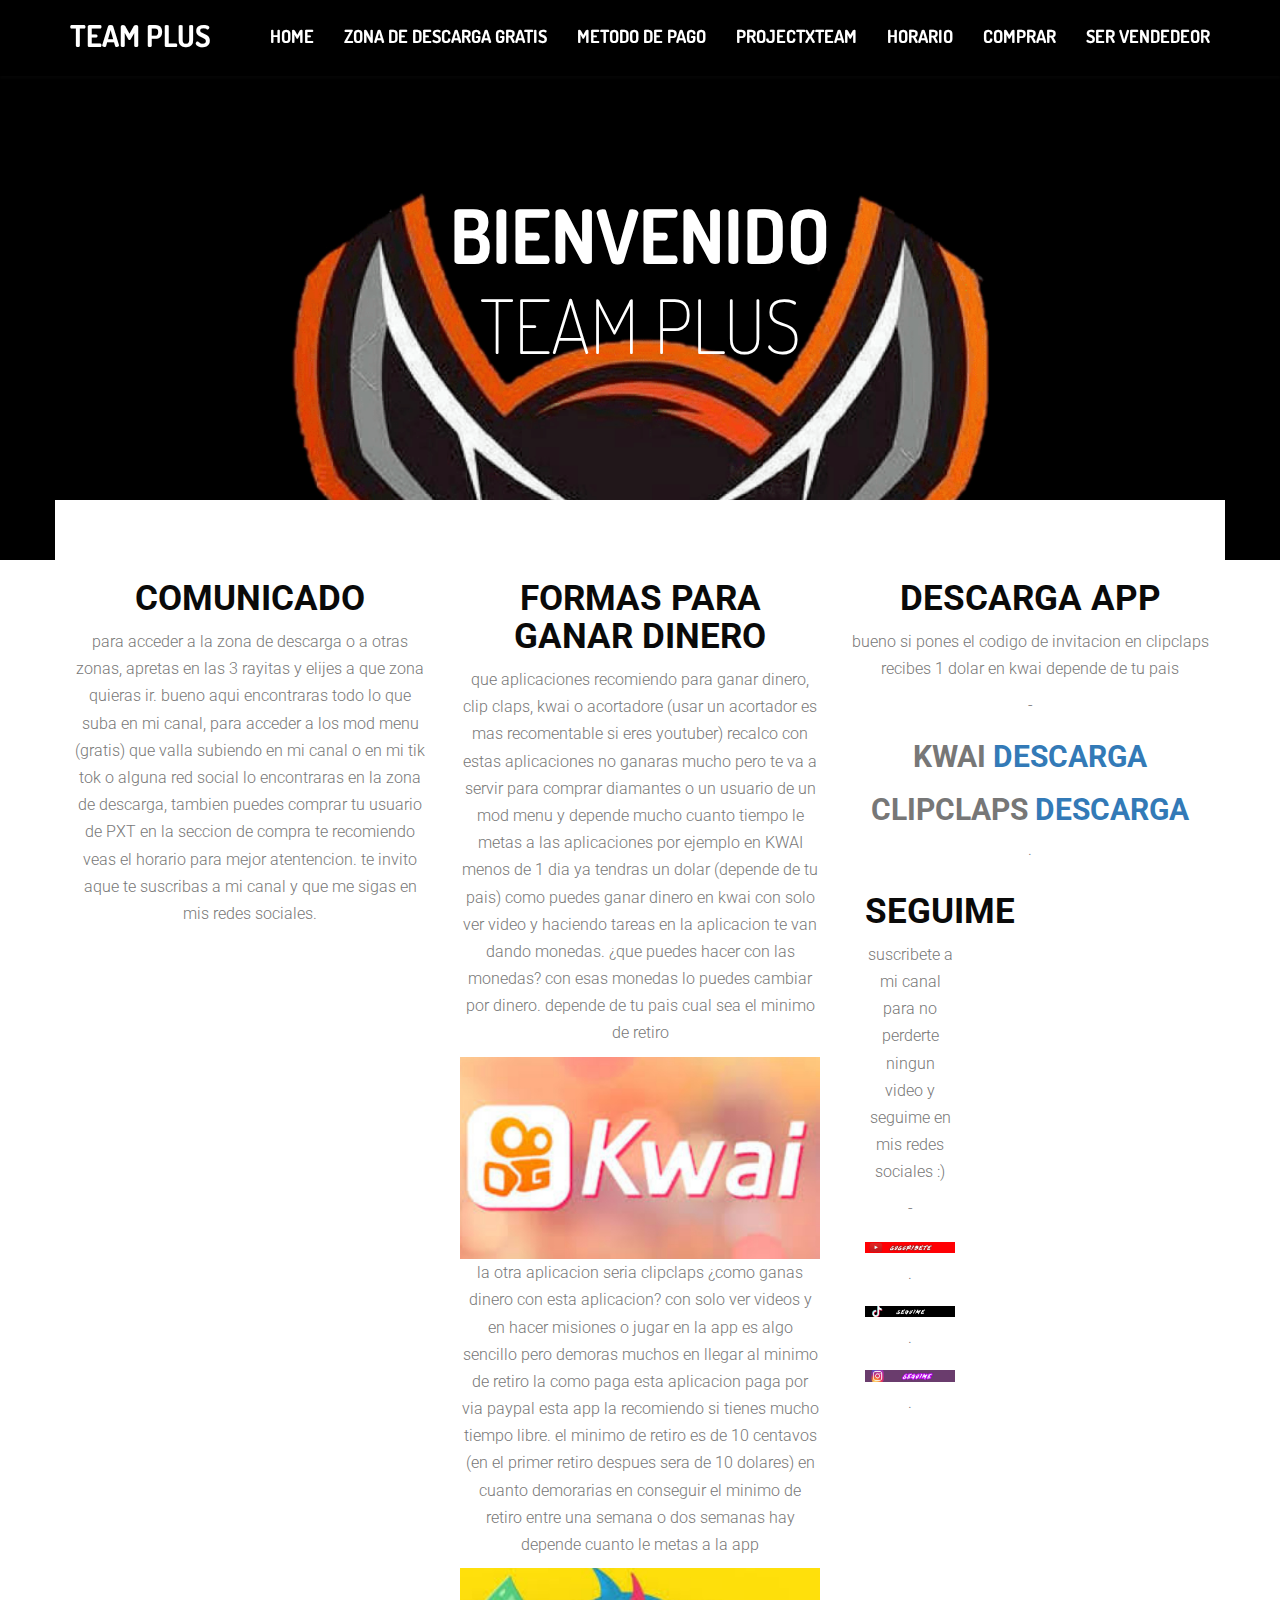
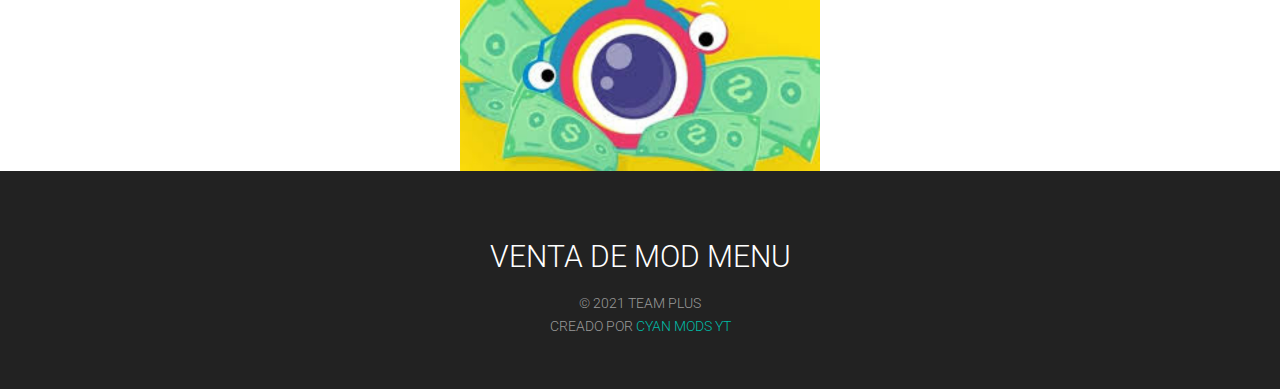
<file: index.html>
<!DOCTYPE html>
<html>
<head>
<meta charset="utf-8">
<title>VENTA DE MOD MENU PXT</title>
<meta name="viewport" content="width=device-width, initial-scale=1.0">
<meta name="generator" content="">
<link href="img2/logopagina2.png" rel="icon">
<link href="img2/logopagina2.png" rel="apple-touch-icon">
<link href="css/bootstrap.min.css" rel="stylesheet">
<link href="https://maxcdn.bootstrapcdn.com/font-awesome/4.6.3/css/font-awesome.min.css" rel="stylesheet">
<link href="css/style.css" rel="stylesheet">
<link href="https://fonts.googleapis.com/css?family=Dosis:200,300,400,500,600,700" rel="stylesheet">
<link href="https://fonts.googleapis.com/css?family=Roboto:200,300,400,500,600,700" rel="stylesheet">
</head>
<body>


<!-- HEADER =============================-->
<header class="item header margin-top-0">
<div class="wrapper">
	<nav role="navigation" class="navbar navbar-white navbar-embossed navbar-lg navbar-fixed-top">
	<div class="container">
		<div class="navbar-header">
			<button data-target="#navbar-collapse-02" data-toggle="collapse" class="navbar-toggle" type="button">
			<i class="fa fa-bars"></i>
			<span class="sr-only">Toggle navigation</span>
			</button>
			<a href="index.html" class="navbar-brand brand"> TEAM PLUS </a>
		</div>
		<div id="navbar-collapse-02" class="collapse navbar-collapse">
			<ul class="nav navbar-nav navbar-right">
				<li class="propClone"><a href="index.html">HOME</a></li>
				<li class="propClone"><a href="zonadescarg.html">ZONA DE DESCARGA GRATIS</a></li>
				<li class="propClone"><a href="home.html">METODO DE PAGO</a></li>
				<li class="propClone"><a href="shop.html">PROJECTXTEAM</a></li>
				<li class="propClone"><a href="product.html">HORARIO</a></li>
				<li class="propClone"><a href="checkout.html">COMPRAR</a></li>
				<li class="propClone"><a href="contact.html">SER VENDEDEOR</a></li>
			</ul>
		</div>
	</div>
	</nav>
	<div class="container">
		<div class="row">
			<div class="col-md-12 text-center">
				<div class="text-homeimage">
					<div class="maintext-image" data-scrollreveal="enter top over 1.5s after 0.1s">
						BIENVENIDO
					</div>
					<div class="subtext-image" data-scrollreveal="enter bottom over 1.7s after 0.3s">
						TEAM PLUS
					</div>
				</div>
			</div>
		</div>
	</div>
</div>
</header>


<!-- STEPS =============================-->
<div class="item content">
	<div class="container toparea">
		<div class="row text-center">
			<div class="col-md-4">
				<div class="col editContent">
					<h2 class="numbertext">COMUNICADO</h2>
					<p>
						para acceder a la zona de descarga o a otras zonas, apretas en las 3 rayitas y elijes a que zona quieras ir. bueno aqui encontraras todo lo que suba en mi canal, para acceder a los mod menu (gratis) que valla subiendo en mi canal o en mi tik tok o alguna red social lo encontraras en la zona de descarga, tambien puedes comprar tu usuario de PXT en la seccion de compra te recomiendo veas el horario para mejor atentencion. te invito aque te suscribas a mi canal y que me sigas en mis redes sociales.
					</p>
				</div>
				<!-- /.col-md-4 -->
			</div>
			<!-- /.col-md-4 col -->
			<div class="col-md-4 editContent">
				<div class="col">
					<h3 class="numbertext">FORMAS PARA GANAR DINERO</h3>
					<p>
						que aplicaciones recomiendo para ganar dinero, clip claps, kwai o acortadore (usar un acortador es mas recomentable si eres youtuber) recalco con estas aplicaciones no ganaras mucho pero te va a servir para comprar diamantes o un usuario de un mod menu y depende mucho cuanto tiempo le metas a las aplicaciones por ejemplo en KWAI menos de 1 dia ya tendras un dolar (depende de tu pais) como puedes ganar dinero en kwai con solo ver video y haciendo tareas en la aplicacion te van dando monedas. ¿que puedes hacer con las monedas? con esas monedas lo puedes cambiar por dinero. depende de tu pais cual sea el minimo de retiro
					</p>
					<img src="img2/WhatsApp Image 2021-09-13 at 4.49.31 PM (1).jpeg" alt="height="50px" width="400px">
				<p>
					la otra aplicacion seria clipclaps ¿como ganas dinero con esta aplicacion? con solo ver videos y en hacer misiones o jugar en la app es algo sencillo pero demoras muchos en llegar al minimo de retiro la como paga esta aplicacion paga por via paypal esta app la recomiendo si tienes mucho tiempo libre. el minimo de retiro es de 10 centavos (en el primer retiro despues sera de 10 dolares) en cuanto demorarias en conseguir el minimo de retiro entre una semana o dos semanas hay depende cuanto le metas a la app
				</p>
				<img src="img2/WhatsApp Image 2021-09-13 at 4.49.31 PM.jpeg" alt="heigth="50px" width="400px">
				</div>
				<!-- /.col -->
			</div>
			<!-- /.col-md-4 col -->
			<div class="col-md-4 editContent">
				<div class="col">
					<h3 class="numbertext">DESCARGA APP</h3>
					<p>
		            bueno si pones el codigo de invitacion en clipclaps recibes 1 dolar en kwai depende de tu pais
					</p>
					<p>-</p>
					<h2>
					KWAI <a href="https://s.kwai.app/s/fqtd8sKl">DESCARGA</a>
					</h2>
					<h2>
					CLIPCLAPS <a href="https://h5.cc.lerjin.com/propaganda/#/community?clapcode=8749288479">DESCARGA</a>
				    </h2>
					<p>.</p>
					<div class="col-md-4 editContent">
						<div class="col">
							<h1 class="numbertext">SEGUIME</h1>
							<p>
						    suscribete a mi canal para no perderte ningun video y seguime en mis redes sociales :)
							</p>
							<p>-</p>
                    <div align="center">
						<a href="https://www.youtube.com/channel/UCxDr0sKDILUOcjv1WoqtRjA"> <img src="img2/youtube.jpeg" alt="" class="img-fluid"></a>
					</div>
					<p>.</p>
					<div align="center">
						<a href="https://www.tiktok.com/@cyan.mods.yt.oficial?"> <img src="img2/tiktok.jpeg" alt="" class="img-fluid"></a>
					</div>
					<p>.</p>
					<div align="center">
						<a href="https://www.instagram.com/cyanmodsyt/?hl=es"> <img src="img2/instagram.jpeg" alt="" class="img-fluid"></a>
					</div>
					<p>.</p>
				</div
			</div>
		</div>
	</div>
		</div>
	</div>
</div>

	<!-- LATEST ITEMS =============================-->


<!-- TESTIMONIAL =============================-->



<!-- CALL TO ACTION =============================-->


<!-- FOOTER =============================-->
<div class="footer text-center">
	<div class="container">
		<div class="row">
			<p class="footernote">
			VENTA DE MOD MENU
			</p>
			<p>
	&copy; 2021 TEAM PLUS<br/>
				CREADO POR <a href="https://www.youtube.com/channel/UCxDr0sKDILUOcjv1WoqtRjA">CYAN MODS YT</a>
			</p>
		</div>
	</div>
</div>

<!-- SCRIPTS =============================-->
<script src="js/jquery-.js"></script>
<script src="js/bootstrap.min.js"></script>
<script src="js/anim.js"></script>
<script>
//----HOVER CAPTION---/
jQuery(document).ready(function ($) {
	$('.fadeshop').hover(
		function(){
			$(this).find('.captionshop').fadeIn(150);
		},
		function(){
			$(this).find('.captionshop').fadeOut(150);
		}
	);
});
</script>
</body>
</html>
</file>
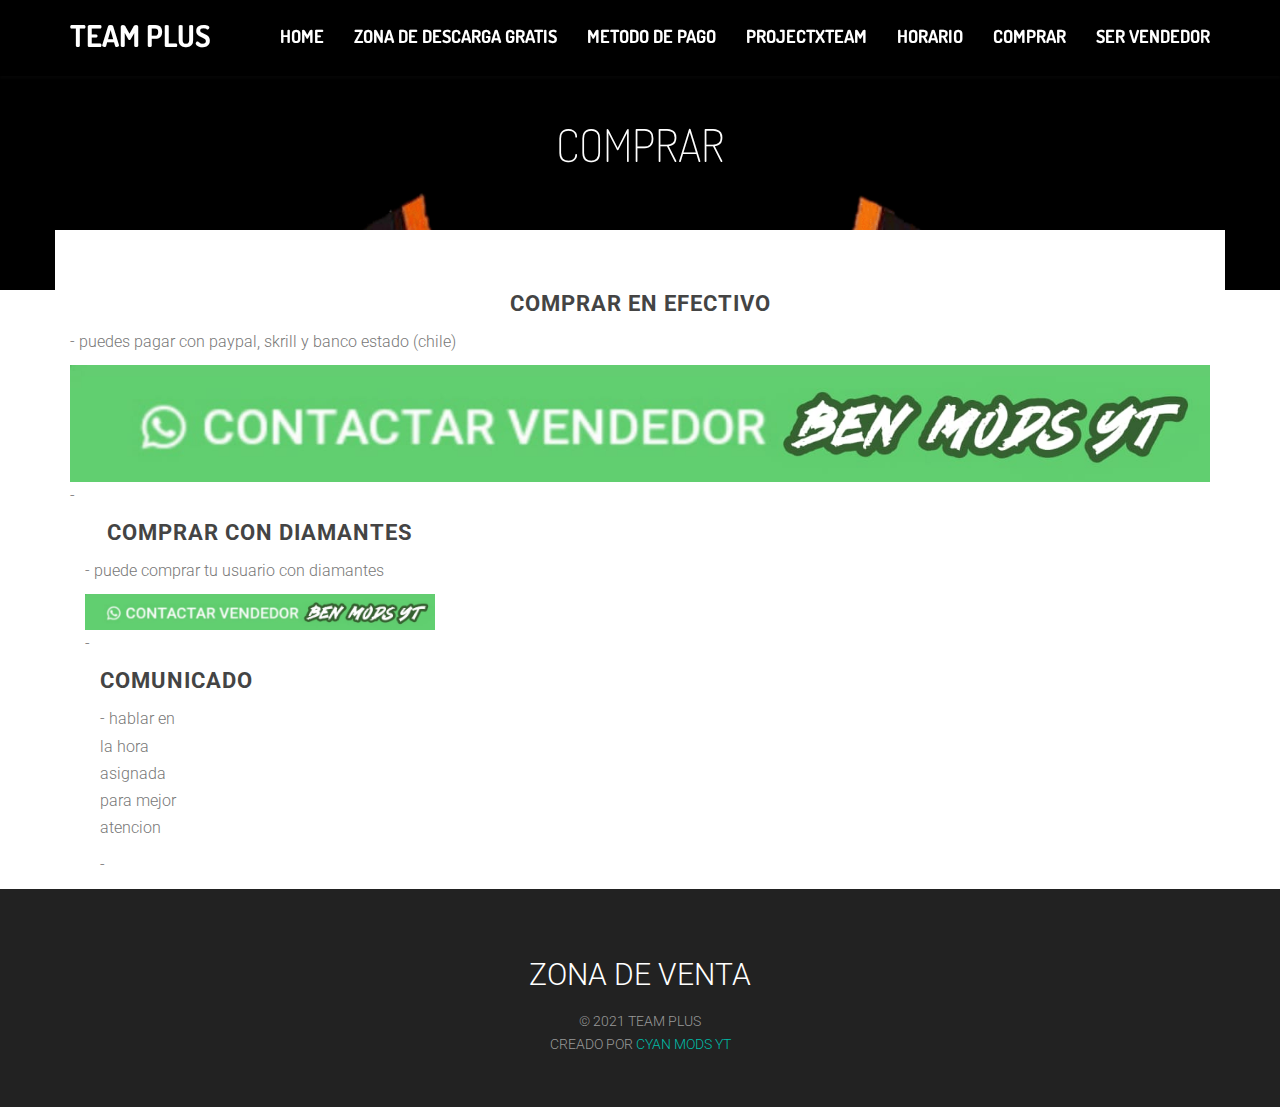
<file: checkout.html>
<!DOCTYPE html>
<html>
<head>
<meta charset="utf-8">
<title>VENTA DE MOD MENU PXT</title>
<meta name="viewport" content="width=device-width, initial-scale=1.0">
<meta name="generator" content="">
<link href="img2/logopagina2.png" rel="icon">
<link href="img2/logopagina2.png" rel="apple-touch-icon">
<link href="css/bootstrap.min.css" rel="stylesheet">
<link href="https://maxcdn.bootstrapcdn.com/font-awesome/4.6.3/css/font-awesome.min.css" rel="stylesheet">
<link href="css/style.css" rel="stylesheet">
<link href="https://fonts.googleapis.com/css?family=Dosis:200,300,400,500,600,700" rel="stylesheet">
<link href="https://fonts.googleapis.com/css?family=Roboto:200,300,400,500,600,700" rel="stylesheet">
</head>
<body>

<!-- HEADER =============================-->
<header class="item header margin-top-0">
<div class="wrapper">
	<nav role="navigation" class="navbar navbar-white navbar-embossed navbar-lg navbar-fixed-top">
	<div class="container">
		<div class="navbar-header">
			<button data-target="#navbar-collapse-02" data-toggle="collapse" class="navbar-toggle" type="button">
			<i class="fa fa-bars"></i>
			<span class="sr-only">Toggle navigation</span>
			</button>
			<a href="index.html" class="navbar-brand brand"> TEAM PLUS </a>
		</div>
		<div id="navbar-collapse-02" class="collapse navbar-collapse">
			<ul class="nav navbar-nav navbar-right">
				<li class="propClone"><a href="index.html">HOME</a></li>
				<li class="propClone"><a href="zonadescarg.html">ZONA DE DESCARGA GRATIS</a></li>
				<li class="propClone"><a href="home.html">METODO DE PAGO</a></li>
				<li class="propClone"><a href="shop.html">PROJECTXTEAM </a></li>
				<li class="propClone"><a href="product.html">HORARIO</a></li>
				<li class="propClone"><a href="checkout.html">COMPRAR</a></li>
				<li class="propClone"><a href="contact.html">SER VENDEDOR</a></li>
			</ul>
		</div>
	</div>
	</nav>
	<div class="container">
		<div class="row">
			<div class="col-md-12 text-center">
				<div class="text-pageheader">
					<div class="subtext-image" data-scrollreveal="enter bottom over 1.7s after 0.0s">
						COMPRAR
					</div>
				</div>
			</div>
		</div>
	</div>
</div>
</header>

<!-- CONTENT =============================-->
<section class="item content">
<div class="container toparea">
	<div class="underlined-title">
		<div class="editContent">
			<h1 class="text-center latestitems">COMPRAR EN EFECTIVO</h1>
			<p>
				- puedes pagar con paypal, skrill y banco estado (chile)
			</p>
			<div align="center">
				<a href="https://wa.me/56930959575?text=Hola%20BEN%20MODS%20YT,%20quiero%20comprar%20el%20projectxteam"> <img src="img2/contacto3.jpeg" alt="" class="img-fluid"></a>
			</div>
			<p>      -     </p>
			<div class="col-md-4 editContent">
				<div class="col">
					<h1 class="text-center latestitems">COMPRAR CON DIAMANTES</h1>
					<p>-  puede comprar tu usuario con diamantes</p>
					<div align="center">
						<a href="https://wa.me/56930959575?text=Hola%20BEN%20MODS%20YT,%20quiero%20comprar%20el%20projectxteam"> <img src="img2/contacto3.jpeg" alt="" class="img-fluid"></a>
					</div>
<p>-</p>
			<div class="col-md-4 editContent">
				<div class="col">
					<h1 class="text-center latestitems">COMUNICADO</h1>
					<p>- hablar en la hora asignada para mejor atencion</p>
					<p>-</p>
		</div>
	</div>
</div>
</section>

<!-- FOOTER =============================-->
<div class="footer text-center">
	<div class="container">
		<div class="row">
			<p class="footernote">
			ZONA DE VENTA
			</p>
			<p>
	&copy; 2021 TEAM PLUS<br/>
				CREADO POR <a href="https://www.youtube.com/channel/UCxDr0sKDILUOcjv1WoqtRjA">CYAN MODS YT</a>
			</p>
		</div>
	</div>
</div>

<!-- SCRIPTS =============================-->
<script src="js/jquery-.js"></script>
<script src="js/bootstrap.min.js"></script>
<script src="js/anim.js"></script>

</body>
</html>
</file>
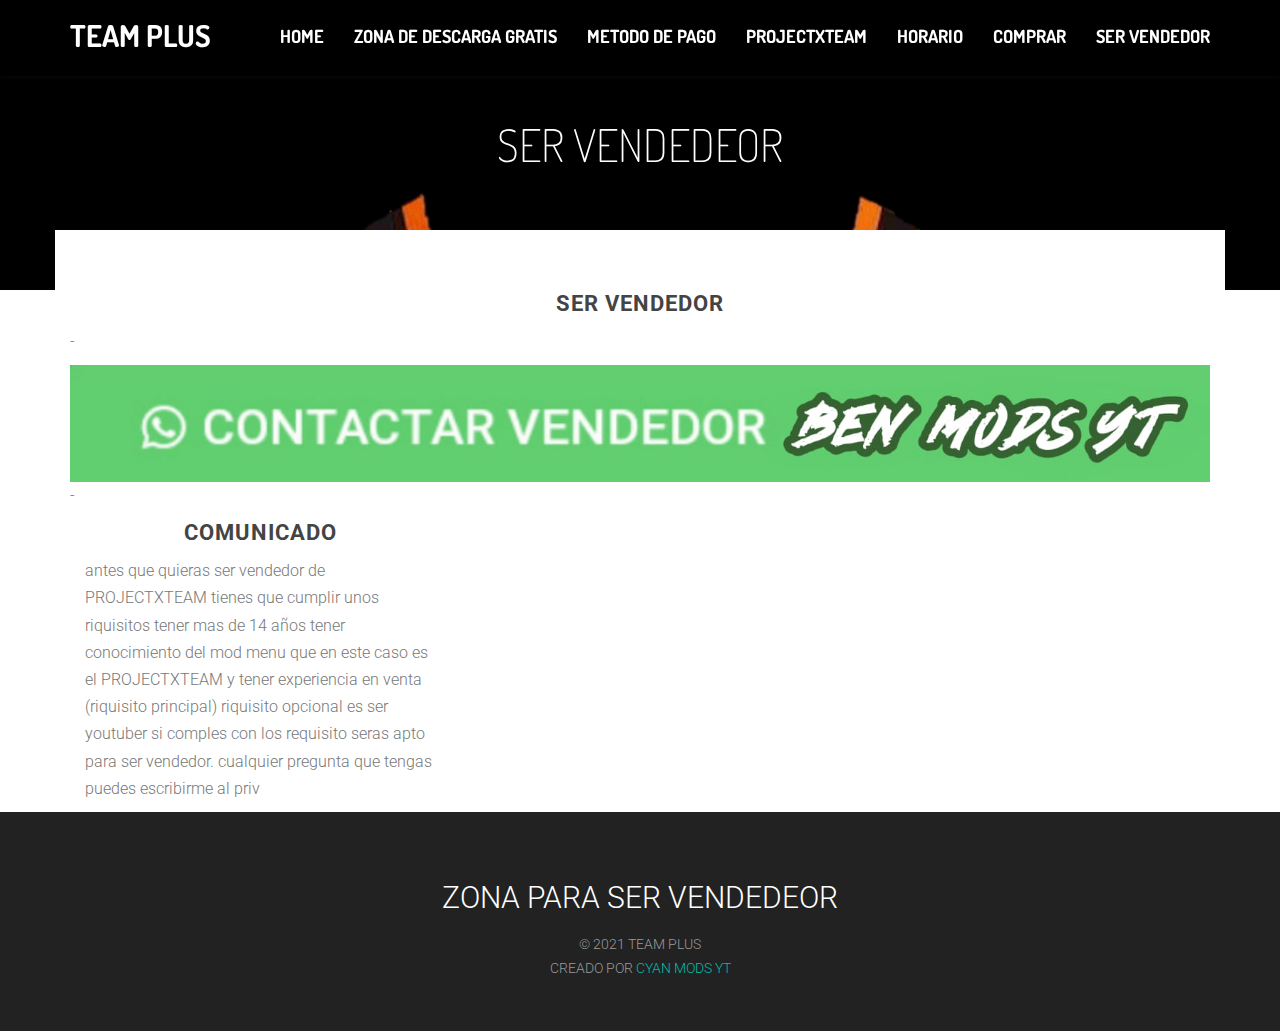
<file: contact.html>
<!DOCTYPE html>
<html>
<head>
<meta charset="utf-8">
<title>VENTA DE MOD MENU PXT</title>
<meta name="viewport" content="width=device-width, initial-scale=1.0">
<meta name="generator" content="">
<link href="img2/logopagina2.png" rel="icon">
<link href="img2/logopagina2.png" rel="apple-touch-icon">
<link href="css/bootstrap.min.css" rel="stylesheet">
<link href="https://maxcdn.bootstrapcdn.com/font-awesome/4.6.3/css/font-awesome.min.css" rel="stylesheet">
<link href="css/style.css" rel="stylesheet">
<link href="https://fonts.googleapis.com/css?family=Dosis:200,300,400,500,600,700" rel="stylesheet">
<link href="https://fonts.googleapis.com/css?family=Roboto:200,300,400,500,600,700" rel="stylesheet">
</head>
<body>

<!-- HEADER =============================-->
<header class="item header margin-top-0">
<div class="wrapper">
	<nav role="navigation" class="navbar navbar-white navbar-embossed navbar-lg navbar-fixed-top">
	<div class="container">
		<div class="navbar-header">
			<button data-target="#navbar-collapse-02" data-toggle="collapse" class="navbar-toggle" type="button">
			<i class="fa fa-bars"></i>
			<span class="sr-only">Toggle navigation</span>
			</button>
			<a href="index.html" class="navbar-brand brand"> TEAM PLUS </a>
		</div>
		<div id="navbar-collapse-02" class="collapse navbar-collapse">
			<ul class="nav navbar-nav navbar-right">
				<li class="propClone"><a href="index.html">HOME</a></li>
				<li class="propClone"><a href="zonadescarg.html">ZONA DE DESCARGA GRATIS</a></li>
				<li class="propClone"><a href="home.html">METODO DE PAGO</a></li>
				<li class="propClone"><a href="shop.html">PROJECTXTEAM</a></li>
				<li class="propClone"><a href="product.html">HORARIO</a></li>
				<li class="propClone"><a href="checkout.html">COMPRAR</a></li>
				<li class="propClone"><a href="contact.html">SER VENDEDOR</a></li>
			</ul>
		</div>
	</div>
	</nav>
	<div class="container">
		<div class="row">
			<div class="col-md-12 text-center">
				<div class="text-pageheader">
					<div class="subtext-image" data-scrollreveal="enter bottom over 1.7s after 0.0s">
						 SER VENDEDEOR
					</div>
				</div>
			</div>
		</div>
	</div>
</div>
</header>
<!-- CONTENT =============================-->
<section class="item content">
<div class="container toparea">
	<div class="underlined-title">
		<div class="editContent">
			<h1 class="text-center latestitems">SER VENDEDOR</h1>
			<p>-</p>
			<div align="center">
				<a href="https://wa.me/56930959575?text=Hola%20BEN%20MODS%20YT,%20quiero%20comprar%20el%20projectxteam"> <img src="img2/contacto3.jpeg" alt="" class="img-fluid"></a>
			</div>
			<p>-</p>
			<div class="col-md-4 editContent">
				<div class="col">
					<h1 class="text-center latestitems">COMUNICADO</h1>
					<p>antes que quieras ser vendedor de PROJECTXTEAM tienes que cumplir unos riquisitos tener mas de 14 años tener conocimiento del mod menu que en este caso es el PROJECTXTEAM y tener experiencia en venta (riquisito principal) riquisito opcional es ser youtuber si comples con los requisito seras apto para ser vendedor. cualquier pregunta que tengas puedes escribirme al priv</p>
		</div>
	</div>
</div>
</section>
<!-- CALL TO ACTION =============================-->
<!-- FOOTER =============================-->
<div class="footer text-center">
	<div class="container">
		<div class="row">
			<p class="footernote">
			ZONA PARA SER VENDEDEOR
			</p>
			<p>
	&copy; 2021 TEAM PLUS<br/>
				CREADO POR <a href="https://www.youtube.com/channel/UCxDr0sKDILUOcjv1WoqtRjA">CYAN MODS YT</a>
			</p>
		</div>
	</div>
</div>
<!-- SCRIPTS =============================-->
<script src="js/jquery-.js"></script>
<script src="js/bootstrap.min.js"></script>
<script src="js/anim.js"></script>
<script src="js/validate.js"></script>
</body>
</html>
</file>
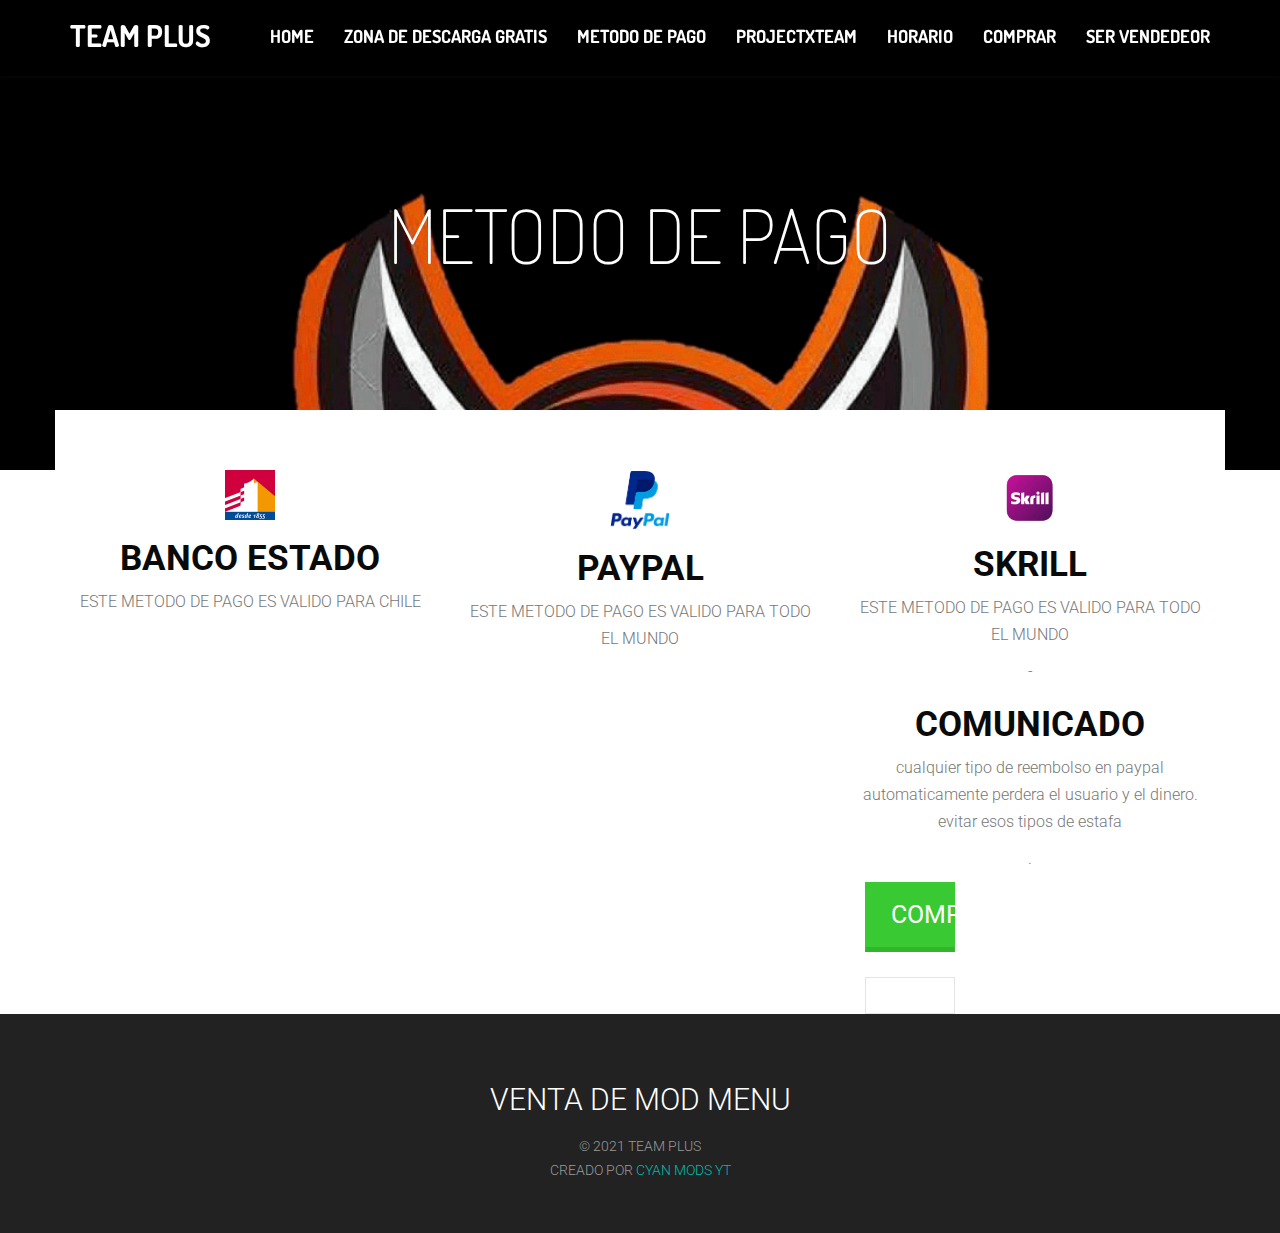
<file: home.html>
<!DOCTYPE html>
<html>
<head>
<meta charset="utf-8">
<title>VENTA DE MOD MENU PXT</title>
<meta name="viewport" content="width=device-width, initial-scale=1.0">
<meta name="generator" content="">
<link href="img2/logopagina2.png" rel="icon">
<link href="img2/logopagina2.png" rel="apple-touch-icon">
<link href="css/bootstrap.min.css" rel="stylesheet">
<link href="https://maxcdn.bootstrapcdn.com/font-awesome/4.6.3/css/font-awesome.min.css" rel="stylesheet">
<link href="css/style.css" rel="stylesheet">
<link href="https://fonts.googleapis.com/css?family=Dosis:200,300,400,500,600,700" rel="stylesheet">
<link href="https://fonts.googleapis.com/css?family=Roboto:200,300,400,500,600,700" rel="stylesheet">
</head>
<body>


<!-- HEADER =============================-->
<header class="item header margin-top-0">
<div class="wrapper">
	<nav role="navigation" class="navbar navbar-white navbar-embossed navbar-lg navbar-fixed-top">
	<div class="container">
		<div class="navbar-header">
			<button data-target="#navbar-collapse-02" data-toggle="collapse" class="navbar-toggle" type="button">
			<i class="fa fa-bars"></i>
			<span class="sr-only">Toggle navigation</span>
			</button>
			<a href="index.html" class="navbar-brand brand"> TEAM PLUS </a>
		</div>
		<div id="navbar-collapse-02" class="collapse navbar-collapse">
			<ul class="nav navbar-nav navbar-right">
                <li class="propClone"><a href="index.html">HOME</a></li>
				<li class="propClone"><a href="zonadescarg.html">ZONA DE DESCARGA GRATIS</a></li>
				<li class="propClone"><a href="home.html">METODO DE PAGO</a></li>
				<li class="propClone"><a href="shop.html">PROJECTXTEAM</a></li>
				<li class="propClone"><a href="product.html">HORARIO</a></li>
				<li class="propClone"><a href="checkout.html">COMPRAR</a></li>
				<li class="propClone"><a href="contact.html">SER VENDEDEOR</a></li>
			</ul>
		</div>
	</div>
	</nav>
	<div class="container">
		<div class="row">
			<div class="col-md-12 text-center">
				<div class="text-homeimage">
					<div class="subtext-image" data-scrollreveal="enter bottom over 1.7s after 0.3s">
						METODO DE PAGO
					</div>
				</div>
			</div>
		</div>
	</div>
</div>
</header>


<!-- STEPS =============================-->
<div class="item content">
	<div class="container toparea">
		<div class="row text-center">
			<div class="col-md-4">
				<div class="col editContent">
					<img src="img2/logo-banco-estado_fb.png" alt="height="50px" width="50px">
					<h3 class="numbertext">BANCO ESTADO</h3>
					<p>
						ESTE METODO DE PAGO ES VALIDO PARA CHILE 
					</p>
				</div>
				<!-- /.col-md-4 -->
			</div>
			<!-- /.col-md-4 col -->
			<div class="col-md-4 editContent">
				<div class="col">
					<img src="img2/paypal (1).png" alt="height="50px" width="60px">
					<h3 class="numbertext">PayPal</h3>
					<p>
						ESTE METODO DE PAGO ES VALIDO PARA TODO EL MUNDO
					</p>
				</div>
				<!-- /.col -->
			</div>
			<!-- /.col-md-4 col -->
			<div class="col-md-4 editContent">
				<div class="col">
					<img src="img2/skrill.jpg" alt="height="50px" width="80px">
					<h3 class="numbertext">SKRILL</h3>
					<p>
					ESTE METODO DE PAGO ES VALIDO PARA TODO EL MUNDO
					</p>
					<p>-</p>
                    <h3 class="numbertext">COMUNICADO</h3>
                    <p>
                    cualquier tipo de reembolso en paypal automaticamente perdera el usuario y el dinero. evitar esos tipos de estafa
                    </p>
                    <p>.</p>
					<div class="col-md-4">
						<a href="checkout.html" class="btn btn-buynow">COMPRAR</a>
						<div class="properties-box">
						</div>
					</div>
				</div>
			</div>
		</div>
	</div>
</div>

	<!-- LATEST ITEMS =============================-->


<!-- TESTIMONIAL =============================-->



<!-- CALL TO ACTION =============================-->


<!-- FOOTER =============================-->
<div class="footer text-center">
	<div class="container">
		<div class="row">
			<p class="footernote">
			VENTA DE MOD MENU
			</p>
			<p>
	&copy; 2021 TEAM PLUS<br/>
				CREADO POR <a href="https://www.youtube.com/channel/UCxDr0sKDILUOcjv1WoqtRjA">CYAN MODS YT</a>
			</p>
		</div>
	</div>
</div>

<!-- SCRIPTS =============================-->
<script src="js/jquery-.js"></script>
<script src="js/bootstrap.min.js"></script>
<script src="js/anim.js"></script>
<script>
//----HOVER CAPTION---/
jQuery(document).ready(function ($) {
	$('.fadeshop').hover(
		function(){
			$(this).find('.captionshop').fadeIn(150);
		},
		function(){
			$(this).find('.captionshop').fadeOut(150);
		}
	);
});
</script>
</body>
</html>
</file>
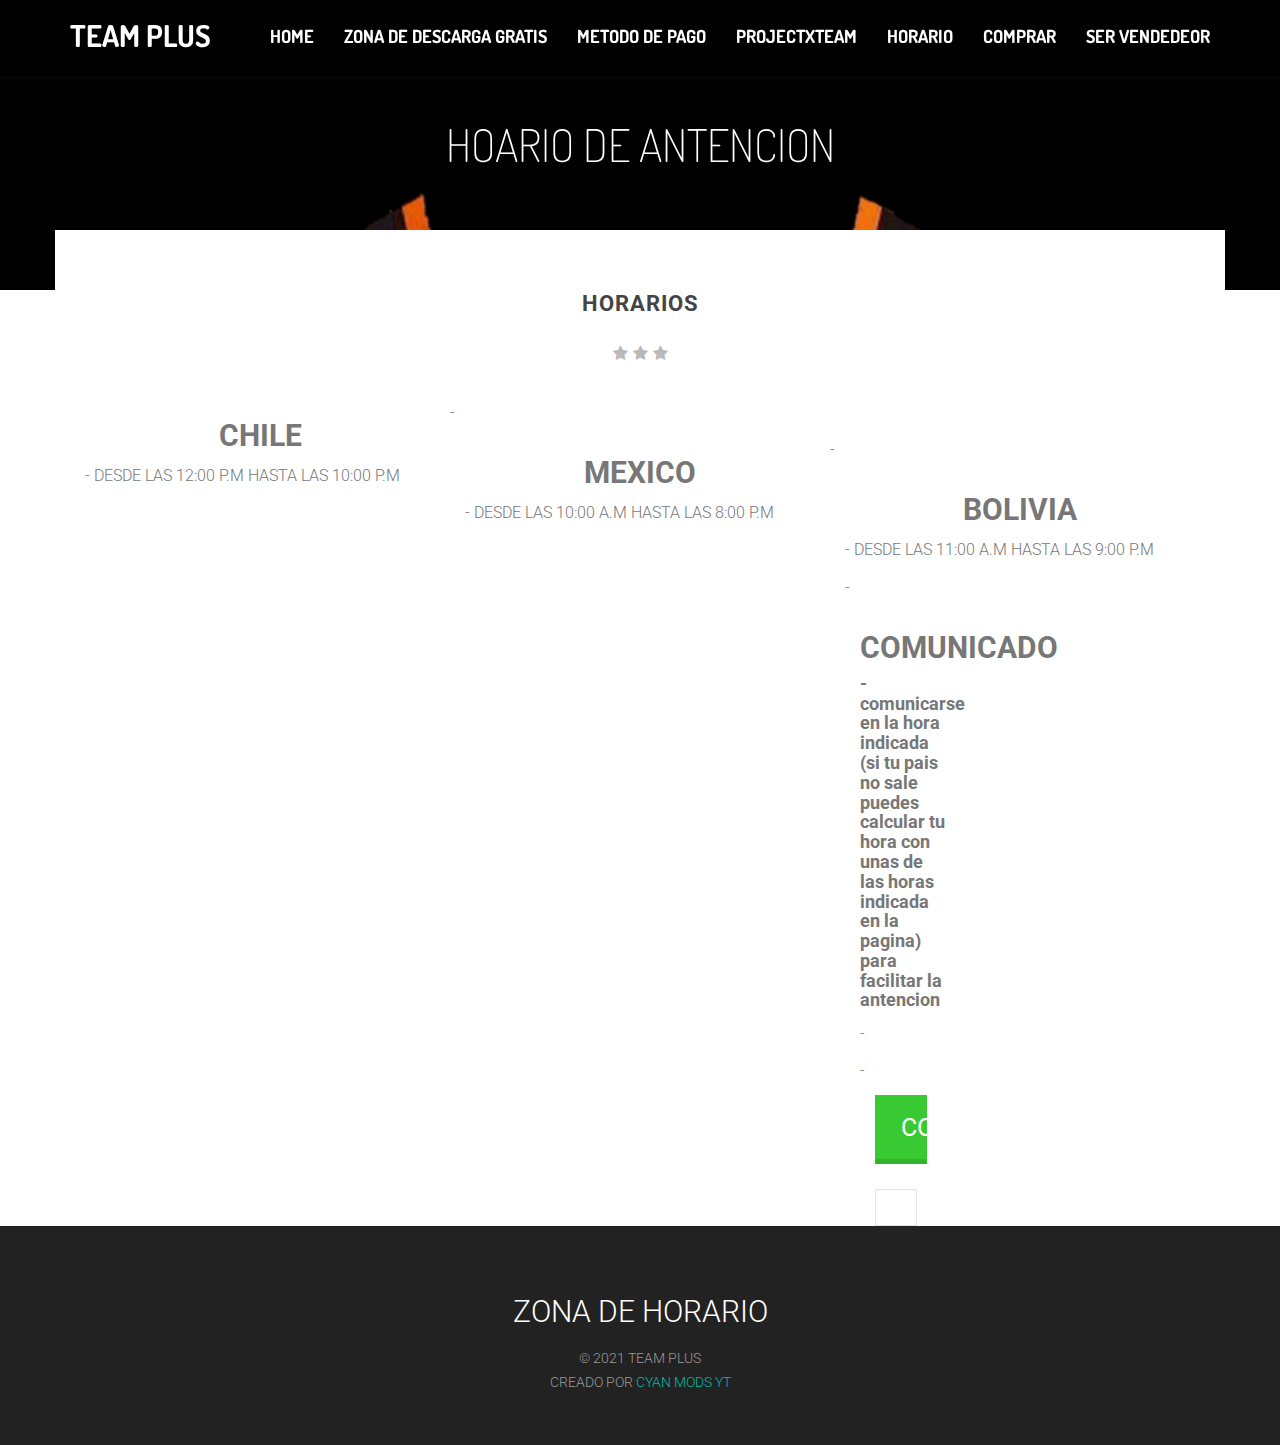
<file: product.html>
<!DOCTYPE html>
<html>
<head>
<meta charset="utf-8">
<title>VENTA DE MOD MENU PXT</title>
<meta name="viewport" content="width=device-width, initial-scale=1.0">
<meta name="generator" content="">
<link href="img2/logopagina2.png" rel="icon">
<link href="img2/logopagina2.png" rel="apple-touch-icon">
<link href="css/bootstrap.min.css" rel="stylesheet">
<link href="https://maxcdn.bootstrapcdn.com/font-awesome/4.6.3/css/font-awesome.min.css" rel="stylesheet">
<link href="css/style.css" rel="stylesheet">
<link href="https://fonts.googleapis.com/css?family=Dosis:200,300,400,500,600,700" rel="stylesheet">
<link href="https://fonts.googleapis.com/css?family=Roboto:200,300,400,500,600,700" rel="stylesheet">
</head>
<body>

<!-- HEADER =============================-->
<header class="item header margin-top-0">
<div class="wrapper">
	<nav role="navigation" class="navbar navbar-white navbar-embossed navbar-lg navbar-fixed-top">
	<div class="container">
		<div class="navbar-header">
			<button data-target="#navbar-collapse-02" data-toggle="collapse" class="navbar-toggle" type="button">
			<i class="fa fa-bars"></i>
			<span class="sr-only">Toggle navigation</span>
			</button>
			<a href="index.html" class="navbar-brand brand"> TEAM PLUS </a>
		</div>
		<div id="navbar-collapse-02" class="collapse navbar-collapse">
			<ul class="nav navbar-nav navbar-right">
				<li class="propClone"><a href="index.html">HOME</a></li>
				<li class="propClone"><a href="zonadescarg.html">ZONA DE DESCARGA GRATIS</a></li>
				<li class="propClone"><a href="home.html">METODO DE PAGO</a></li>
				<li class="propClone"><a href="shop.html">PROJECTXTEAM</a></li>
				<li class="propClone"><a href="product.html">HORARIO</a></li>
				<li class="propClone"><a href="checkout.html">COMPRAR</a></li>
				<li class="propClone"><a href="contact.html">SER VENDEDEOR</a></li>
			</ul>
		</div>
	</div>
	</nav>
	<div class="container">
		<div class="row">
			<div class="col-md-12 text-center">
				<div class="text-pageheader">
					<div class="subtext-image" data-scrollreveal="enter bottom over 1.7s after 0.0s">
	                 HOARIO DE ANTENCION
					</div>
				</div>
			</div>
		</div>
	</div>
</div>
</header>

<!-- CONTENT =============================-->
<section class="item content">
<div class="container toparea">
	<div class="underlined-title">
		<div class="editContent">
			<h1 class="text-center latestitems">HORARIOS</h1>
		<div class="wow-hr type_short">
			<span class="wow-hr-h">
			<i class="fa fa-star"></i>
			<i class="fa fa-star"></i>
			<i class="fa fa-star"></i>
			</span>
		</div>
		<div class="col-md-4 editContent">
			<div class="col">
				<h2 class="text-center latestitems">CHILE</h2>
				<p>- DESDE LAS 12:00 P.M HASTA LAS 10:00 P.M </p>
	</div>
	</div>
	<p>-</p>
	<div class="col-md-4 editContent">
		<div class="col">
			<h2 class="text-center latestitems">MEXICO</h2>
			<p>- DESDE LAS 10:00 A.M HASTA LAS 8:00 P.M </p>
</div>
</div>
<p>-</p>
    <div class="col-md-4 editContent">
	    <div class="col">
		<h2 class="text-center latestitems">BOLIVIA</h2>
		<p>- DESDE LAS 11:00 A.M HASTA LAS 9:00 P.M </p>
		<p>-</p>
		<div class="col-md-4 editContent">
			<div class="col">
			<h2 class="text-center latestitems">COMUNICADO</h2>
			<h4>- comunicarse en la hora indicada (si tu pais no sale puedes calcular tu hora con unas de las horas indicada en la pagina) para facilitar la antencion </h4>
			<p>-</p>
			<p>-</p>
			<div class="col-md-4">
				<a href="checkout.html" class="btn btn-buynow">COMPRAR</a>
				<div class="properties-box">
				</div>
			</div>
</div>
</div>
</div>
</section>

<!-- FOOTER =============================-->
<div class="footer text-center">
	<div class="container">
		<div class="row">
			<p class="footernote">
			ZONA DE HORARIO
			</p>
			<p>
	&copy; 2021 TEAM PLUS<br/>
				CREADO POR <a href="https://www.youtube.com/channel/UCxDr0sKDILUOcjv1WoqtRjA">CYAN MODS YT</a>
			</p>
		</div>
	</div>
</div>

<!-- Load JS here for greater good =============================-->
<script src="js/jquery-.js"></script>
<script src="js/bootstrap.min.js"></script>
<script src="js/anim.js"></script>

</body>
</html>
</file>
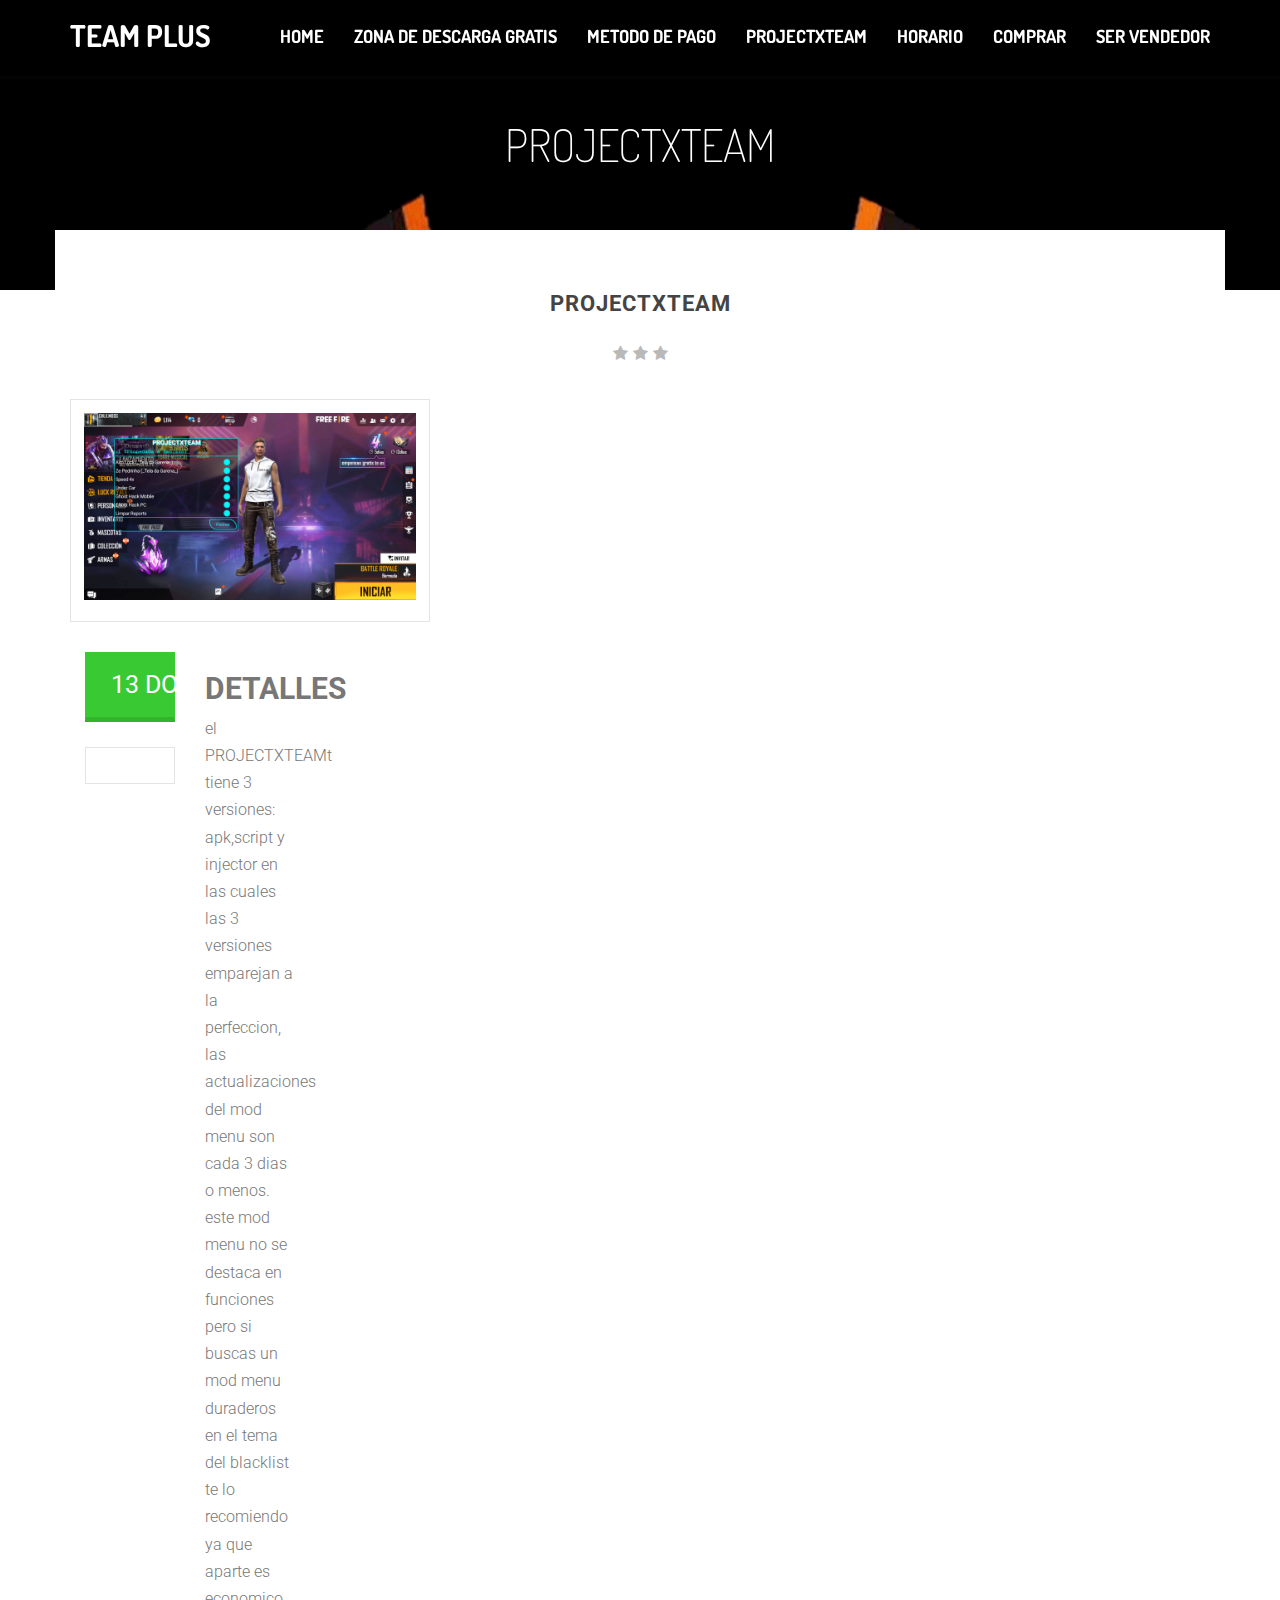
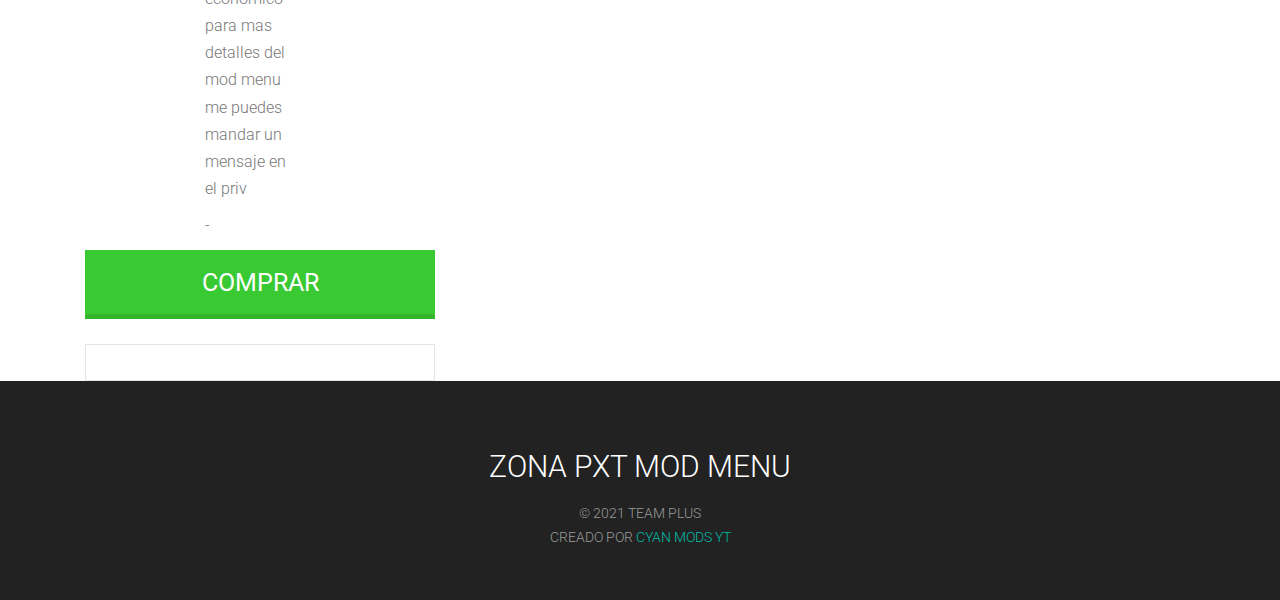
<file: shop.html>
<!DOCTYPE html>
<html>
<head>
<meta charset="utf-8">
<title>VENTA DE MOD MENU PXT</title>
<meta name="viewport" content="width=device-width, initial-scale=1.0">
<meta name="generator" content="">
<link href="img2/logopagina2.png" rel="icon">
<link href="img2/logopagina2.png" rel="apple-touch-icon">
<link href="css/bootstrap.min.css" rel="stylesheet">
<link href="https://maxcdn.bootstrapcdn.com/font-awesome/4.6.3/css/font-awesome.min.css" rel="stylesheet">
<link href="css/style.css" rel="stylesheet">
<link href="https://fonts.googleapis.com/css?family=Dosis:200,300,400,500,600,700" rel="stylesheet">
<link href="https://fonts.googleapis.com/css?family=Roboto:200,300,400,500,600,700" rel="stylesheet">
</head>
<body>

<!-- HEADER =============================-->
<header class="item header margin-top-0">
<div class="wrapper">
	<nav role="navigation" class="navbar navbar-white navbar-embossed navbar-lg navbar-fixed-top">
	<div class="container">
		<div class="navbar-header">
			<button data-target="#navbar-collapse-02" data-toggle="collapse" class="navbar-toggle" type="button">
			<i class="fa fa-bars"></i>
			<span class="sr-only">Toggle navigation</span>
			</button>
			<a href="index.html" class="navbar-brand brand"> TEAM PLUS </a>
		</div>
		<div id="navbar-collapse-02" class="collapse navbar-collapse">
			<ul class="nav navbar-nav navbar-right">
				<li class="propClone"><a href="index.html">HOME</a></li>
				<li class="propClone"><a href="zonadescarg.html">ZONA DE DESCARGA GRATIS</a></li>
				<li class="propClone"><a href="home.html">METODO DE PAGO</a></li>
				<li class="propClone"><a href="shop.html">PROJECTXTEAM</a></li>
				<li class="propClone"><a href="product.html">HORARIO</a></li>
				<li class="propClone"><a href="checkout.html">COMPRAR</a></li>
				<li class="propClone"><a href="contact.html">SER VENDEDOR</a></li>
			</ul>
		</div>
	</div>
	</nav>
	<div class="container">
		<div class="row">
			<div class="col-md-12 text-center">
				<div class="text-pageheader">
					<div class="subtext-image" data-scrollreveal="enter bottom over 1.7s after 0.1s">
						 PROJECTXTEAM
					</div>
				</div>
			</div>
		</div>
	</div>
</div>
</header>

<!-- CONTENT =============================-->
<section class="item content">
<div class="container toparea">
	<div class="underlined-title">
		<div class="editContent">
			<h1 class="text-center latestitems">PROJECTXTEAM</h1>
		</div>
		<div class="wow-hr type_short">
			<span class="wow-hr-h">
			<i class="fa fa-star"></i>
			<i class="fa fa-star"></i>
			<i class="fa fa-star"></i>
			</span>
		</div>
	</div>
	<div class="row">
		<div class="col-md-4">
			<div class="productbox">
				<div class="fadeshop">
					<div class="captionshop text-center" style="display: none;">
						<h3>PROJECTXTEAM</h3>
						<p>
						puedes apretar en el carrito para comprar :)
						<p>
							<a href="checkout.html" class="learn-more detailslearn"><i class="fa fa-shopping-cart"></i> COMPRAR</a>
							<a href="#" class="learn-more detailslearn"><i class="fa fa-link"></i> DETALLES</a>
						</p>
					</div>
					<span class="maxproduct"><img src="img2/Screenshot_2021.09.01_19.45.25.713.png" alt=""></span>
				</div>
			</div>
			<div class="col-md-4">
				<a href="#" class="btn btn-buynow">13 DOLARES</a>
				<div class="properties-box">
				</div>
			</div>
				<div class="col-md-4 editContent">
					<div class="col">
						<h2 class="text-center latestitems">DETALLES</h2>
						<p>el PROJECTXTEAMt tiene 3 versiones: apk,script y injector en las cuales las 3 versiones emparejan a la perfeccion, las actualizaciones del mod menu son cada 3 dias o menos. este mod menu no se destaca en funciones pero si buscas un mod menu duraderos en el tema del blacklist te lo recomiendo ya que aparte es economico para mas detalles del mod menu me puedes mandar un mensaje en el priv </p>
						<p>-</p>
			</div>
			</div>
			</div>
		</div>
		<div class="col-md-4">
			<a href="checkout.html" class="btn btn-buynow">COMPRAR</a>
			<div class="properties-box">
			</div>
		</div>
</div>
</div>
</section>

<!-- CALL TO ACTION =============================-->

<!-- FOOTER =============================-->
<div class="footer text-center">
	<div class="container">
		<div class="row">
			<p class="footernote">
			ZONA PXT MOD MENU
			</p>
			<p>
	&copy; 2021 TEAM PLUS<br/>
				CREADO POR <a href="https://www.youtube.com/channel/UCxDr0sKDILUOcjv1WoqtRjA">CYAN MODS YT</a>
			</p>
		</div>
	</div>
</div>

<!-- Load JS here for greater good =============================-->
<script src="js/jquery-.js"></script>
<script src="js/bootstrap.min.js"></script>
<script src="js/anim.js"></script>
<script>
//----HOVER CAPTION---//
jQuery(document).ready(function ($) {
	$('.fadeshop').hover(
		function(){
			$(this).find('.captionshop').fadeIn(150);
		},
		function(){
			$(this).find('.captionshop').fadeOut(150);
		}
	);
});
</script>
</body>
</html>
</file>
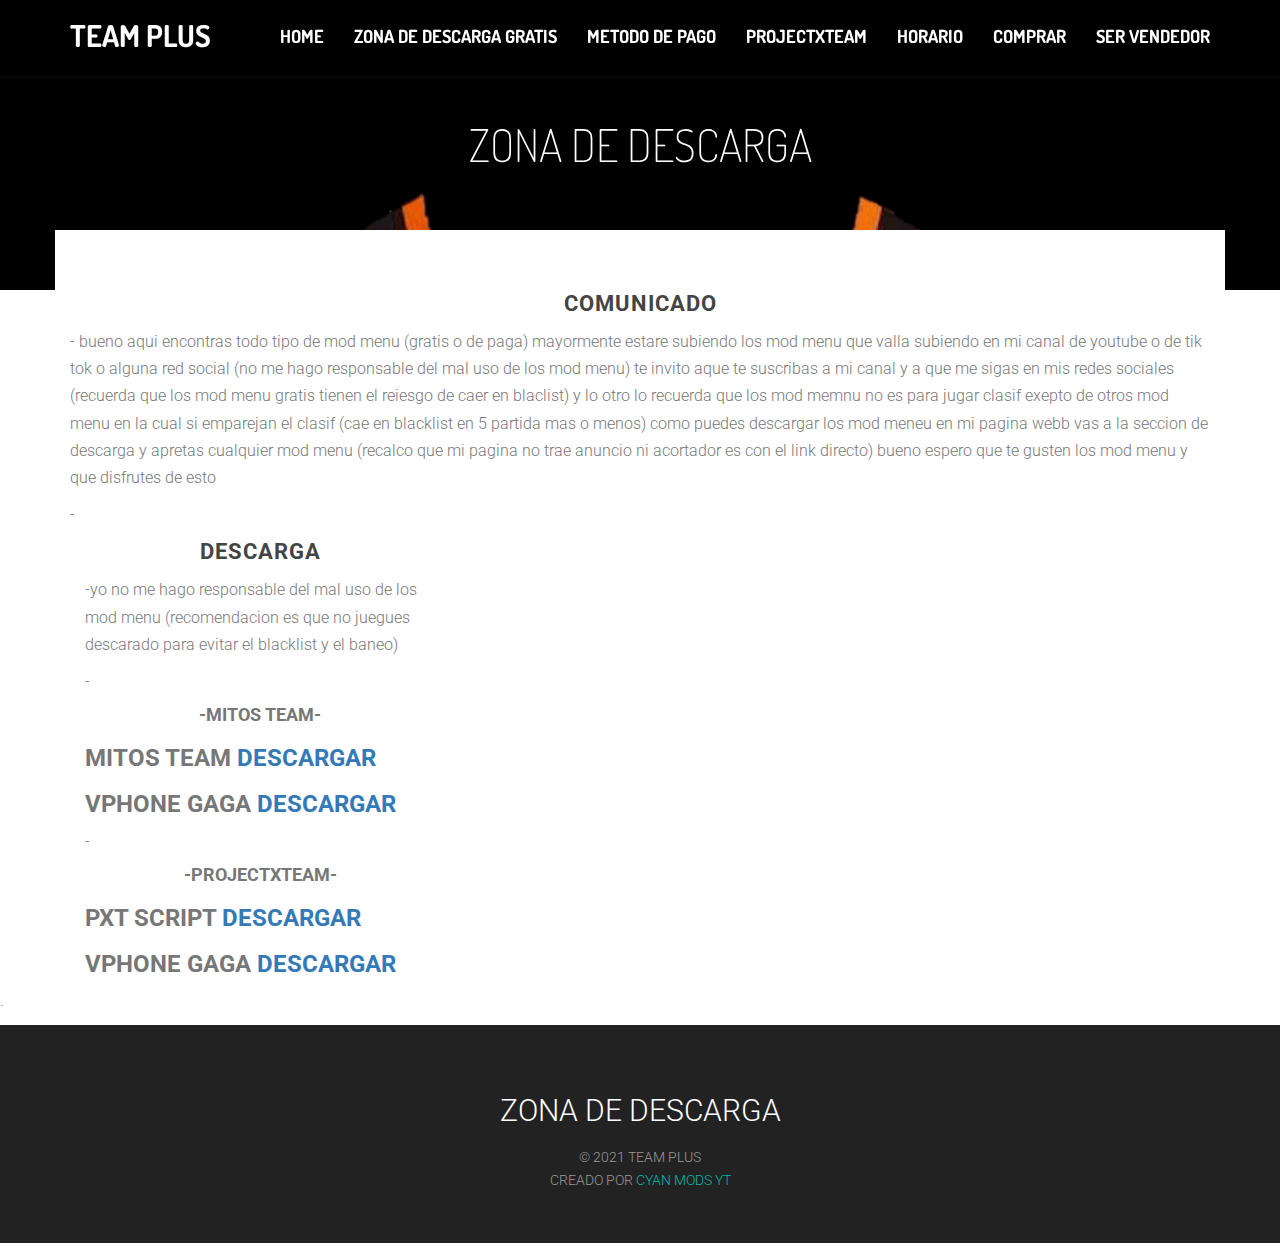
<file: zonadescarg.html>
<!DOCTYPE html>
<html>
<head>
<meta charset="utf-8">
<title>VENTA DE MOD MENU PXT</title>
<meta name="viewport" content="width=device-width, initial-scale=1.0">
<meta name="generator" content="">
<link href="img2/logopagina2.png" rel="icon">
<link href="img2/logopagina2.png" rel="apple-touch-icon">
<link href="css/bootstrap.min.css" rel="stylesheet">
<link href="https://maxcdn.bootstrapcdn.com/font-awesome/4.6.3/css/font-awesome.min.css" rel="stylesheet">
<link href="css/style.css" rel="stylesheet">
<link href="https://fonts.googleapis.com/css?family=Dosis:200,300,400,500,600,700" rel="stylesheet">
<link href="https://fonts.googleapis.com/css?family=Roboto:200,300,400,500,600,700" rel="stylesheet">
</head>
<body>

<!-- HEADER =============================-->
<header class="item header margin-top-0">
<div class="wrapper">
	<nav role="navigation" class="navbar navbar-white navbar-embossed navbar-lg navbar-fixed-top">
	<div class="container">
		<div class="navbar-header">
			<button data-target="#navbar-collapse-02" data-toggle="collapse" class="navbar-toggle" type="button">
			<i class="fa fa-bars"></i>
			<span class="sr-only">Toggle navigation</span>
			</button>
			<a href="index.html" class="navbar-brand brand"> TEAM PLUS </a>
		</div>
		<div id="navbar-collapse-02" class="collapse navbar-collapse">
			<ul class="nav navbar-nav navbar-right">
				<li class="propClone"><a href="index.html">HOME</a></li>
				<li class="propClone"><a href="zonadescarg.html">ZONA DE DESCARGA GRATIS</a></li>
				<li class="propClone"><a href="home.html">METODO DE PAGO</a></li>
				<li class="propClone"><a href="shop.html">PROJECTXTEAM </a></li>
				<li class="propClone"><a href="product.html">HORARIO</a></li>
				<li class="propClone"><a href="checkout.html">COMPRAR</a></li>
				<li class="propClone"><a href="contact.html">SER VENDEDOR</a></li>
			</ul>
		</div>
	</div>
	</nav>
	<div class="container">
		<div class="row">
			<div class="col-md-12 text-center">
				<div class="text-pageheader">
					<div class="subtext-image" data-scrollreveal="enter bottom over 1.7s after 0.0s">
						ZONA DE DESCARGA
					</div>
				</div>
			</div>
		</div>
	</div>
</div>
</header>

<!-- CONTENT =============================-->
<section class="item content">
<div class="container toparea">
	<div class="underlined-title">
		<div class="editContent">
			<h1 class="text-center latestitems">COMUNICADO</h1>
			<p>
				- bueno aqui encontras todo tipo de mod menu (gratis o de paga) mayormente estare subiendo los mod menu que valla subiendo en mi canal de youtube o de tik tok o alguna red social (no me hago responsable del mal uso de los mod menu) te invito aque te suscribas a mi canal y a que me sigas en mis redes sociales (recuerda que los mod menu gratis tienen el reiesgo de caer en blaclist) y lo otro lo recuerda que los mod memnu no es para jugar clasif exepto de otros mod menu en la cual si emparejan el clasif (cae en blacklist en 5 partida mas o menos) como puedes descargar los mod meneu en mi pagina webb vas a la seccion de descarga y apretas cualquier mod menu (recalco que mi pagina no trae anuncio ni acortador es con el link directo) bueno espero que te gusten los mod menu y que disfrutes de esto
			<p>      -     </p>
			<div class="col-md-4 editContent">
				<div class="col">
					<h1 class="text-center latestitems">DESCARGA</h1>
					<p>-yo no me hago responsable del mal uso de los mod menu (recomendacion es que no juegues descarado para evitar el blacklist y el baneo)</p>
<p>-</p>
<h4 class="text-center latestitems">-MITOS TEAM-</h4>
<h3>
	MITOS TEAM <a href="https://apkadmin.com/29qxmsw70wrp/MOD_INJECTOR_MITOS_TEAM_HACK_DE_ELIMINA____O_V1.64.12.apk.html">DESCARGAR</a>
</h3>
<h3>
	VPHONE GAGA <a href="https://apkadmin.com/ivlxg590kvjf/com.vphonegaga.titan_2.1.2_3238.apk.html">DESCARGAR</a>
</h3>
<p>-</p>
<h4 class="text-center latestitems">-PROJECTXTEAM-</h4>
<h3>
	PXT SCRIPT <a href="https://apkadmin.com/l2no4oaj2tbz/ProjectXTeamScriptV9.apk.html">DESCARGAR</a>
</h3>
<h3>
	VPHONE GAGA <a href="https://apkadmin.com/ivlxg590kvjf/com.vphonegaga.titan_2.1.2_3238.apk.html">DESCARGAR</a>
</h3>
</div>
</section>
<p>.</p>
<!-- FOOTER =============================-->
<div class="footer text-center">
	<div class="container">
		<div class="row">
			<p class="footernote">
		    ZONA DE DESCARGA
			</p>
			<p>
	&copy; 2021 TEAM PLUS<br/>
				CREADO POR <a href="https://www.youtube.com/channel/UCxDr0sKDILUOcjv1WoqtRjA">CYAN MODS YT</a>
			</p>
		</div>
	</div>
</div>

<!-- SCRIPTS =============================-->
<script src="js/jquery-.js"></script>
<script src="js/bootstrap.min.js"></script>
<script src="js/anim.js"></script>

</body>
</html>
</file>
<file: css/style.css>
/*
Scorilo 1.0.1 - HTML Template by WowThemes.net
Visit: https://www.wowthemes.net
================================================== */
body {
	font-family:Roboto;
	font-weight:300;
	font-size:16px;
	color:#777;
	line-height:1.7;
}
h1,h2,h3,h4,h5,h6 {
	font-family:Roboto;
	font-weight:700;
}
.unstyle ul li,.unstyle ol li,ul.unstyle li,ol.unstyle li {
	list-style:none;
	line-height:inherit;
}
.text-left {
	text-align:left !Important;
}
a:hover {
	text-decoration:none;
}
.content-block {
	padding:50px 0;
	margin-top:50px;
}
.navbar-lg {
	min-height:76px;
}
.navbar-lg .navbar-brand {
	line-height:1;
	padding-top:20px;
	padding-bottom:26px;
	font-size:30px;
}
.navbar-toggle:before {
	background-image:url(../images/menu.png);
	background-repeat:no-repeat;
}
header .navbar-white a {
	color:#ffffff;
	font-weight:700;
}
.item.content,.item.portfolio,.item.team,.item.pricing,.item.contact {
	padding-top:40px;
	padding-bottom:0px;
}
.padding-top-100 {
	padding-top:180px !important;
}
.padding-bottom-40 {
	padding-bottom:40px !important;
}
header .navbar-white {
	background:#000000ad;
	box-shadow:0px 3px 2px 0px rgba(50,50,50,0.1);
}
.item.header {
	background-image:url(../img2/logopagina2.png);
	background-repeat:no-repeat;
	background-position:0% top;
	background-size:cover;
	background-attachment:scroll;
	background-color:rgba(0,0,0,0);
}
.navbar-nav,.navbar>.container .navbar-brand {
	font-family:Dosis;
	text-transform:uppercase;
}
	.text-homeimage {
	text-align:center;
	color:#ffffff;
	z-index:2;
	position:relative;
	font-size:75px;
	line-height:90px;
	text-transform:uppercase;
	padding-top:190px;
	padding-bottom:190px;
	font-weight:700;
	font-family:Dosis;
}
.text-pageheader {
	 text-align:center;
	color:#ffffff;
	z-index:2;
	position:relative;
	font-size:45px;
	line-height:90px;
	text-transform:uppercase;
	padding-top:100px;
	padding-bottom:100px;
	font-weight:700;
	font-family:Dosis;
}
.subtext-image {
	text-transform:none;
	font-weight:100 !Important;
}
.toparea {
	background:#ffffff;
	margin-top:-100px;
	padding-top:30px;
}
.numbertext {
	font-weight:700;
	font-size:35px;
	line-height:38px;
	color:#0a0a0a;
	text-transform:uppercase;
	display:block;
	margin-bottom:10px;
}
.numberstep {
	background-color:#00bba7;
	border-radius:50%;
	color:#fff;
	margin-right:4px;
	text-align:center;
	height:60px;
	width:60px;
	line-height:60px;
	display:inline-block;
	font-size:25px;
	font-weight:700;
	margin-top:20px;
}
h1.latestitems {
	font-size:22px;
	line-height:28px;
	color:#444;
	text-transform:uppercase;
	letter-spacing:1px;
	margin-top:0;
}
.wow-hr {
	position:relative;
	font-size:0;
	text-align:center;
	height:24px;
	margin:auto;
	margin-top:2%;
	margin-bottom:3%;
	width:50%;
	padding:2px 0;
	overflow:hidden;
	clear:both;
}
.wow-hr-h:before {
	left:-13px;
	margin-left:-50%;
	background:#ffffff;
}
.wow-hr-h:after {
	left:13px;
	margin-right:-50%;
}
.wow-hr-h:before,.wow-hr-h:after {
	display:inline-block;
	content:"";
	height:1px;
	width:50%;
	margin-top:9px;
	vertical-align:top;
	position:relative;
	background-color:#ffffff;
}
.wow-hr-h i {
	font-size:16px;
	line-height:20px;
	height:20px;
	width:20px;
	vertical-align:top;
	text-align:center;
	color:#b9b9b9;
}
.paddingtop0 {
	padding-top:0 !Important;
}
.paddingbottom20 {
	padding-bottom:20px !Important;
}
.homebrowseitems {
	text-decoration:none;
	background-color:#00bba7;
	font-weight:700;
	font-size:20px;
	border:0;
	padding:13px 39px;
	letter-spacing:1px;
	margin-top:-20px;
	display:inline-block;
	color:#fff;
	margin-bottom:0px;
}
.homebrowseitemsicon {
	color:#bebebe;
	display:inline-block;
	padding:13px 20px;
	margin-top:-13px;
	margin-bottom:-13px;
	margin-right:-39px;
	margin-left:15px;
	background:rgba(0,0,0,0.2);
}
a.homebrowseitems:hover {
	color:#ffffff;
	opacity: 0.8;
}
/*==============================================* SHOP *===============================================*/
img {
	max-width: 100%;
}
/*Product Box*/
.maxproduct {
	max-height:300px;
	overflow:hidden;
	display:inline-block;
}
.productbox {
	background:#ffffff;
	padding:13px;
	border:1px solid #e4e4e4;
	margin-bottom:30px;
}
.latest-items .productbox {
	margin-bottom:30px;
}
.productbox h1 {
	display:block;
	font-size:17px;
	text-transform:uppercase;
	margin-top:15px;
	border-bottom:double medium #eeeeee;
	padding-bottom:15px;
	margin-bottom:10px;
	font-weight:500;
	color:#333;
}
.product-details {
	padding:6px 0 0 0;
	text-align:center;
	color:#444;
}
.productbox .price {
	font-weight:400;
}
.shopsection .productbox {
	margin-bottom:30px;
}
.captionshop {
	display:none;
	position:absolute;
	top:0;
	left:0;
	background-color:
	#000000;
	width:100%;
	height:100%;
}
.captionshop h3,.captionshop p {
	color:#ffffff;
	margin:20px;
}
.captionshop h3 {
	margin:30px 20px 10px;
}
.captionshop p {
	font-size:15px;
	margin:0 20px 15px;
}
.captionshop a.learn-more {
	padding:8px 12px;
	background:transparent;
	color:#ffffff;
	font-weight:bold;
	text-decoration:none;
	border:1px solid;
	display:inline-block;
	min-width:120px;
	text-transform:uppercase;
	font-size:16px;
}
.captionshop a.learn-more.detailslearn {
	margin-left:-1px;
}
.captionshop a.learn-more:hover {
	background:rgba(255, 255, 255, 0.329);
	color:#00bba7;
	display:inline-block;
	border:1px solid #fff;
}
.fadeshop {
	position:relative;
	 max-height:300px;
}
.properties-box {
	padding:20px 20px 15px 20px;
	border:1px solid #e4e4e4;
	margin-top:25px;
	clear:both;
	float:none;
	line-height:1.7;
}
.slide-text {
	position:relative;
	color:#666;
	overflow:hidden;
	text-align:center;
	font-size:22px;
	font-weight:300;
	line-height:35px;
	max-width:75%;
	margin:0px auto;
	margin-top:0px;
}
.edd-submit.button {
	font-size:20px;
	border:0px;
	padding:7px 20px;
	text-decoration:none;
	color:#444;
	text-align:center;
	font-weight:400;
	background:#ffffff48
	text-transform:uppercase;
	border-radius:0;
	border-bottom:5px solid #fff;
	background-color:#00bba7;
	color:#fff;
}
.edd-submit.button,.edd-submit.button:visited {
	background-color:#00bba7;
	color:#fff;
	border-bottom:5px solid #000000;
}
.edd-submit.button:hover {
	opacity:0.8;
}
.rightarea-price .edd-submit.button {
	font-size:25px;
	padding:14px 25px;
	text-decoration:none;
	color:#fff;
	text-align:center;
	font-weight:400;
	border-bottom:5px solid rgba(0,0,0,0.1);
	text-transform:uppercase;
	border-radius:0;
}
.rightarea-price .edd_purchase_submit_wrapper a.edd-add-to-cart.edd-has-js,.rightarea-price .edd-submit.button {
	display:block;
}
.edd-submit.button.active,.edd-submit.button:focus,.edd-submit.button:hover {
	color:#fff;
}
#edd-purchase-button,.edd-submit,input[type=submit].edd-submit {
	background-color:#00bba7;
	color:#fff;
	border:0;
	border-radius:0;
	border-bottom:5px solid rgba(0,0,0,0.1);
	font-size:17px;
	font-weight:700;
}
#edd_checkout_cart a.edd-cart-saving-button,th input[type=submit].edd-submit {
	text-decoration:none;
	padding:4px 10px;
	text-transform:none;
	font-size:14px;
	background:#fff;
	color:#444;
	border:1px solid #eee;
	font-weight:500;
}
#edd_checkout_cart input.edd-item-quantity {
	padding-left:10px;
}
.edd-cart-added-alert {
	border:2px solid green;
	padding:7px 10px;
	margin-bottom:30px;
	float:right;
	display:inline;
	margin-left:20px;
}
.btn-buynow {
	font-size:25px;
	padding:14px 25px;
	text-decoration:none;
	color:#fff;
	text-align:center;
	font-weight:400;
	border-bottom:5px solid rgba(0,0,0,0.1);
	text-transform:uppercase;
	border-radius:0;
	display:block;
	background:#38c933;
}
.rightarea-price .edd-cart-ajax-alert {
	display:inline;
}
.rightarea-price .edd-cart-added-alert {
	border:2px solid green;
	padding:16px 10px;
	top:2px;
	position:absolute;
	margin-left:20px;
	clear:both;
	float:none;
	margin-bottom:0px;
}
.rightarea-price .edd_download_purchase_form {
	margin-bottom:0;
}
.rightarea-price .edd_go_to_checkout {
	clear:both;
	float:none;
	margin-bottom:0px;
}
.rightarea-price .edd-submit.button {
	display:block;
	clear:both;
	float:none;
	margin-bottom:0px;
}
.edd_empty_cart {
	padding:20px;
	display:block;
	background-color:#fcf8e3;
	border:#faebcc 1px solid;
	color:#8a6d3b;
	text-align:center;
	margin-bottom:200px;
}
.headercart {
	color:#fff;
	font-size:21px;
	display:block;
	padding-top:45px;
	font-weight:300;
	letter-spacing:1px;
	z-index:2;
	position:relative;
}
.headercart a {
	z-index:2;
	position:relative;
	color:#fff;
}
.filtertagscats a {
	color:#999;
	border:1px solid #ccc;
	padding:5px 10px;
	margin-right:10px;
	margin-bottom:13px;
	display:inline-block;
	text-transform:uppercase;
	font-size:13px !Important;
}
table#edd_purchase_receipt td,table#edd_purchase_receipt th,table#edd_purchase_receipt_products td,table#edd_purchase_receipt_products th {
	text-align:left;
	border:1px solid #eee;
	padding:10px;
}
#edd_checkout_cart {
	text-align:left;
	width:100%;
	border:none;
	margin:0 0 21px;
	table-layout:auto;
}
#edd_checkout_cart .edd_cart_header_row th {
	background:#fafafa;
	padding:1.387em;
}
#edd_checkout_cart td,#edd_checkout_cart th {
	text-align:left;
	border:1px solid #eee;
	color:#666;
	padding:.5em 1.387em;
}
#edd_checkout_form_wrap fieldset {
	border:1px solid #eee;
	padding:1.387em;
	margin:0 0 21px;
}
legend {
	display:inline-block !Important;
}
#edd_checkout_form_wrap label {
	font-weight:700;
	display:block;
	position:relative;
	line-height:100%;
	font-size:95%;
	margin:0 0 5px;
}
#edd_checkout_form_wrap input[type=text],#edd_checkout_form_wrap input[type=email],#edd_checkout_form_wrap input[type=password],#edd_checkout_form_wrap input[type=tel],#edd_checkout_form_wrap textarea {
	padding:4px 6px;
}
#edd_checkout_form_wrap input.edd-input,#edd_checkout_form_wrap textarea.edd-input {
	display:inline-block;
	width:100%;
	border:1px solid #eee;
}
.myaccountsection legend {
	-webkit-padding-start:0;
	text-transform:uppercase;
	margin-bottom:20px;
	font-weight:700;
	display:block;
}
.myaccountsection #edd_login_form {
	margin-top:20px;
}
.myaccountsection #edd_login_form input,.myaccountsection #edd_login_form select {
	margin-bottom:0;
	margin-left:10px;
}
.myaccountsection #edd_login_form input[type="submit"] {
	margin-left:0px;
}
.myaccountsection input,.myaccountsection select {
	margin-bottom:20px;
	padding:7px 5px;
}
.myaccountsection input[type="submit"] {
	background:#333;
	padding:7px 20px;
	color:#fff;
	border:0px;
	margin-left: 0px;
}
/* WOW Fancy Box 3================================================== */
.infoarea .maintitle,.maintitle {
	font-size:22px;
	line-height:28px;
	color:#444;
	text-transform:uppercase;
	margin-bottom:40px;
	letter-spacing:1px;
}
.infoareaicon {
	font-size:40px;
	position:absolute;
	top:-18px;
	left:43%;
	background:#fff;
	padding-left:10px;
	padding-right:10px;
	color:#00bba7;
}
.infoareawrap {
	border:1px solid #eee;
	padding:20px;
}
.infoareawrap h1.subtitle {
	margin-top:20px;
	color:#444;
	text-transform:uppercase;
	font-size:16px;
	letter-spacing:1px;
	margin-bottom: 15px;
}
/* the text box */
.slide-text {
	position:relative;
	color:#666;
	overflow:hidden;
	text-align:center;
	font-size:22px;
	font-weight:300;
	line-height:35px;
	max-width:75%;
	margin:0px auto;
}
.slide-text img {
	border-radius:50%;
	max-width:100px;
	margin:20px 0;
}
.slide-text p {
	margin-top:0px;
	font-size:19px;
}
.slide-text a p {
	color:#666;
}
.slide-text h2 {
	font-style:normal;
	font-size:24px;
	line-height:28px;
	color:#444;
	text-transform:uppercase;
	letter-spacing:1px;
	margin-bottom:15px;
	margin-top:0;
}
.callactiontitle {
	font-size:25px;
	font-weight:300;
	color:#fff;
}
.callactionbutton {
	border:1px solid;
	padding:10px 20px;
	margin-left:30px;
}
.footer ul.social-iconsfooter li {
	display:inline-block;
	float:none;
	position:relative;
	background:transparent;
	margin-right:5px;
	border:1px solid #333;
}
.footer ul.social-iconsfooter li a {
	color:#fff;
	width:60px;
	height:60px;
	line-height:60px;
	display:inline-block;
}
.footer {
	background:#222;
	color:#999;
	font-size:14px;
	padding:60px 0 40px 0;
	margin-top:0px;
}
ul,ol {
	-moz-padding-start:0px;
	-webkit-padding-start:0px;
	-khtml-padding-start:0px;
	-o-padding-start:0px;
	padding-start:0px;
	padding-left:0px;
}
.footernote {
	font-size:30px;
	color:#fff;
}
.footer a {
	color:#00bba7;
}
#contactform input,#contactform textarea {
	border:0px;
	border:1px solid #eee;
	width:100%;
	background-color:transparent;
	padding:14px 10px;
	margin-bottom:20px;
	border-radius:0;
	font-size:14px;
}
#contactform .btn {
	background:#333;
	color:#fff;
	border:1px solid #333;
	font-size:16px;
	font-weight:700;
	text-transform:uppercase;
}
.done {
	display:none;
}
.error input,input.error,.error textarea,textarea.error {
	background-color:#ffffff;
	border-bottom:2px solid orangered !Important;
	transition:border linear 0.2s,box-shadow linear 0.2s;
}
@media (min-width:768px) {
	.navbar-lg .navbar-nav>li>a {
		padding-top:26px;
		padding-bottom:26px;
		 font-size:18px;
	}
	.navbar-lg .navbar-nav>li>a:hover,.navbar-lg .navbar-nav>li>a:active {
		background:#fff;
		color: #00bba7;
	}
}
</file>
